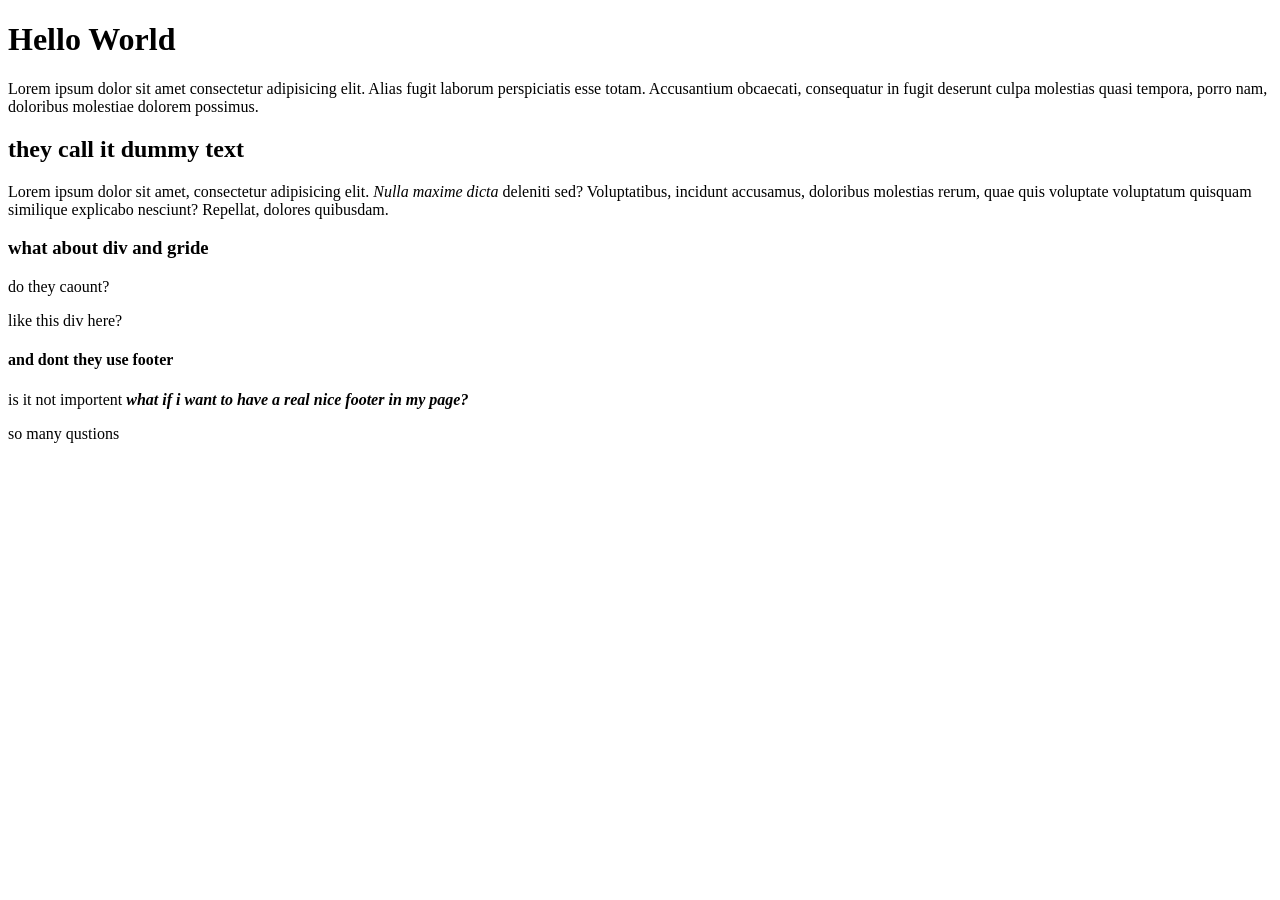
<file: html_boilerplate/index.html>
<!DOCTYPE html>
<html lang="en" dir="ltr">
<head>
    <meta charset="UTF-8">
    <meta name="viewport" content="width=device-width, initial-scale=1.0">
    <meta http-equiv="X-UA-Compatible" content="IE-edge">
    <title>Document</title>
</head>
<body>
 <h1>Hello World</h1>
 <p>Lorem ipsum dolor sit amet consectetur adipisicing elit.
     Alias fugit laborum perspiciatis esse totam. Accusantium obcaecati, 
     consequatur in fugit deserunt culpa molestias quasi tempora, 
     porro nam, doloribus molestiae dolorem possimus.</p>
     <h2>they call it dummy text</h2>
     <p> Lorem ipsum dolor sit amet, consectetur adipisicing elit.
         <em>Nulla maxime dicta</em> deleniti sed? 
         Voluptatibus, incidunt accusamus, doloribus molestias rerum, 
         quae quis voluptate voluptatum quisquam similique explicabo nesciunt? 
         Repellat, dolores quibusdam.</p>
         <h3>what about div and gride </h3>
         <p> do they caount? </p> 
         <div> like this div here?</div>
         <h4> and dont they use footer</h4>
         <p> is it not importent
             <em><strong> what if i want to have a real nice footer in my page? </strong></em></p>
             <p>so many qustions</p>
</body>
</html>
</file>
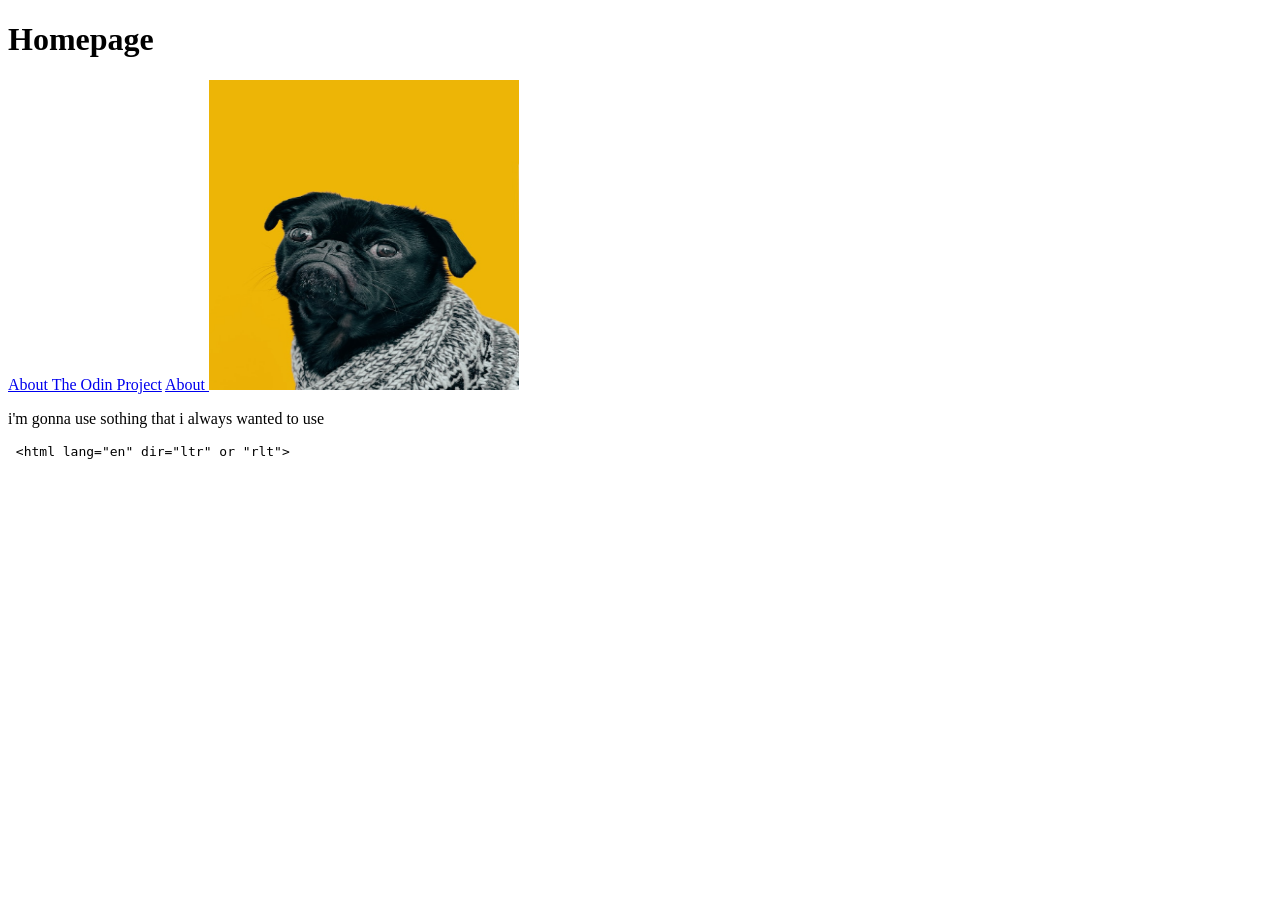
<file: odin-links-and-images/index.html>
<!DOCTYPE html>
<html lang="en" dir="ltr">
<head>
    <meta charset="UTF-8">
    <meta name="viewport" content="width=device-width, initial-scale=1.0">
    <meta http-equiv="X-UA-Compatible"  content="IE=edge">
    <title>links and stuff</title>
</head>
<body>
    <h1>Homepage</h1>
    <a href="https://www.theodinproject.com/about" target="_blank" rel="noopener noreferrer"> About The Odin Project</a>
<a href="pages/about.html" target="_blank" > About </a>
<img src="images/dog.jpg" alt="dog picture" height="310" width="310">
<p> i'm gonna use sothing that i always wanted to use</p>
<pre><code> &lt;html lang="en" dir="ltr" or "rlt"&gt; </code></pre>

</body>
</html>
</file>
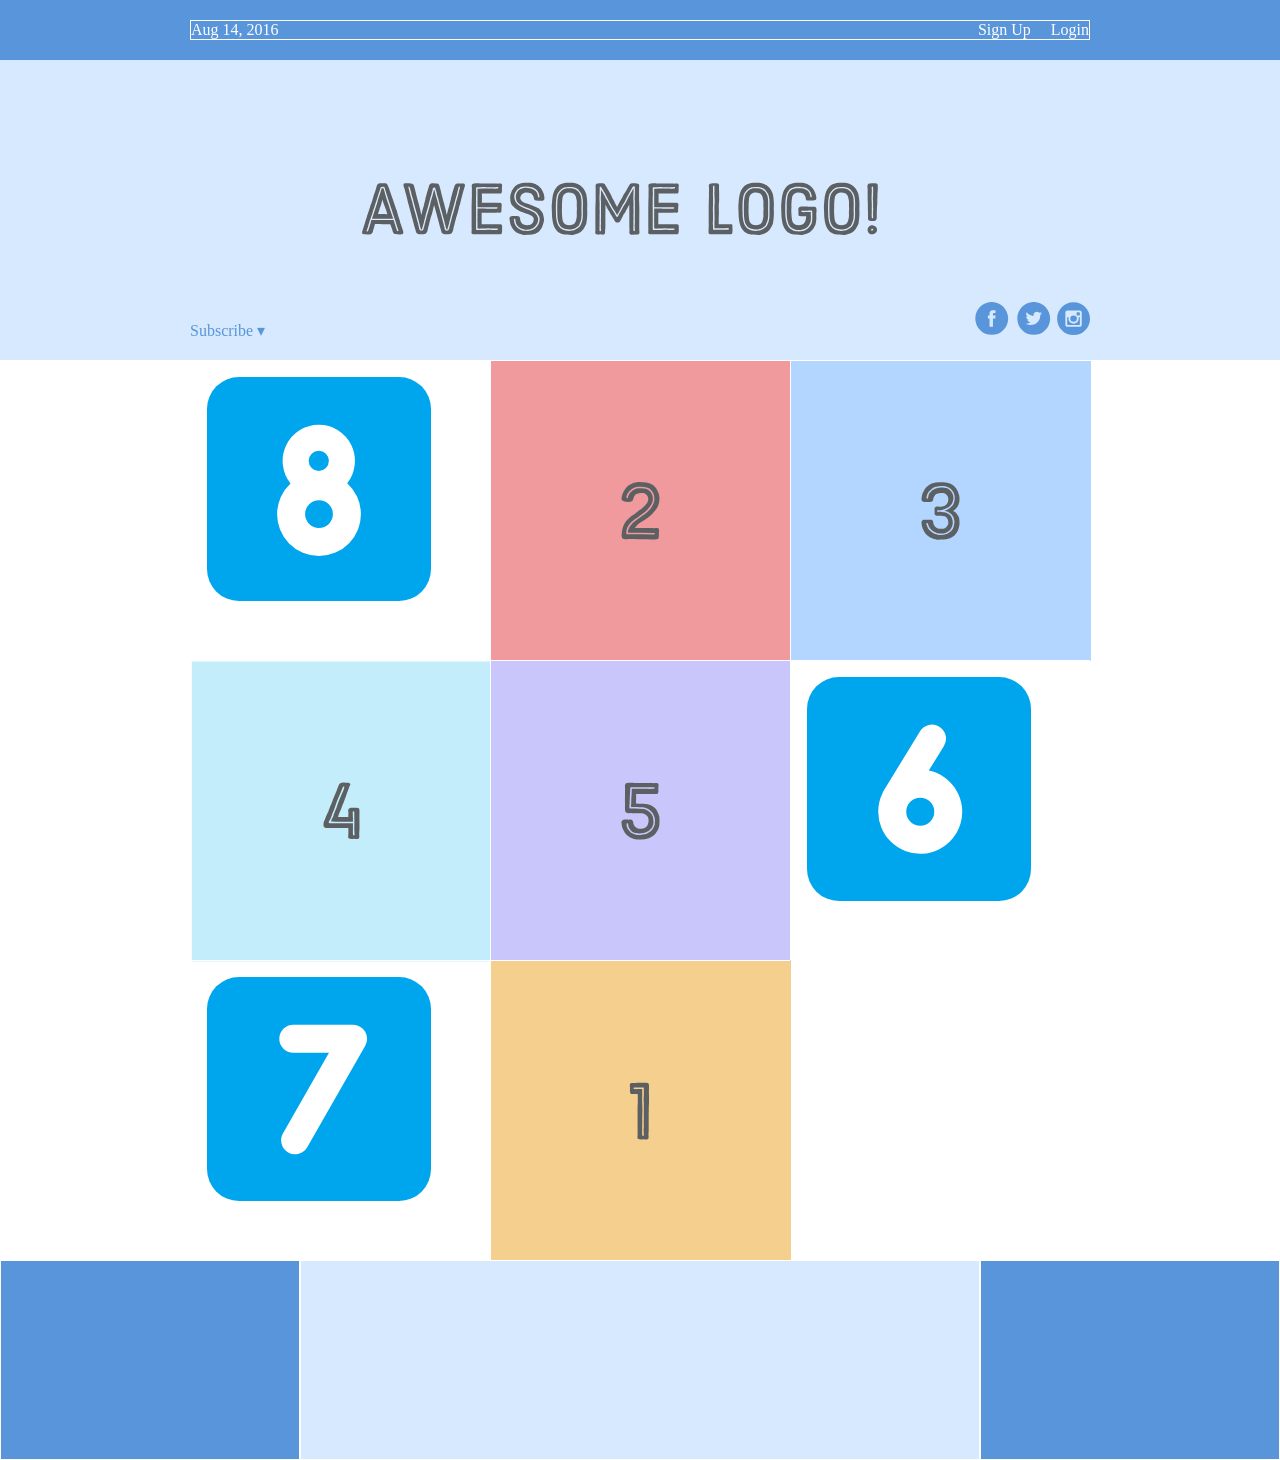
<file: mytests/flexbox/index.html>
<!DOCTYPE html>
<html lang="en">
<head>
    <meta charset="UTF-8">
    <meta name="viewport" content="width=device-width, initial-scale=1.0">
    <title>Document</title>
    <link rel="stylesheet"  href="styles/style.css"> 
</head>
<body>
   
<div class='menu-container'>
  <div class='menu'>
    <div class='date'>Aug 14, 2016</div>
    <div class='signup'>Sign Up</div>
    <div class='login'>Login</div>
  </div>
</div>
<div class='header-container'>
  <div class='header'>
    <div class='subscribe'>Subscribe &#9662;</div>
    <div class='logo'><img src='images/awesome-logo.svg'/></div>
    <div class='social'><img src='images/social-icons.svg'/></div>
  </div>
</div>
<div class='photo-grid-container'>
  <div class='photo-grid'>
    <div class='photo-grid-item first-item'>
      <img src='images/one.svg'/>
    </div>
    <div class='photo-grid-item'>
      <img src='images/two.svg'/>
    </div>
    <div class='photo-grid-item'>
      <img src='images/three.svg'/>
    </div>

<div class='photo-grid-item'>
  <img src='images/four.svg'/>
</div>
<div class='photo-grid-item'>
  <img src='images/five.svg'/>
</div>
<div class='photo-grid-item'>
  <img src='images/six.svg'/>
</div>
<div class='photo-grid-item'>
  <img src='images/seven.svg'/>
</div>
<div class='photo-grid-item last-item'>
  <img src='images/ate.svg'/>
</div>
</div>
</div>
<div class='footer'>
  <div class='footer-item footer-one'></div>
  <div class='footer-item footer-two'></div>
  <div class='footer-item footer-three'></div>
</div>
</body>
</html>
</file>
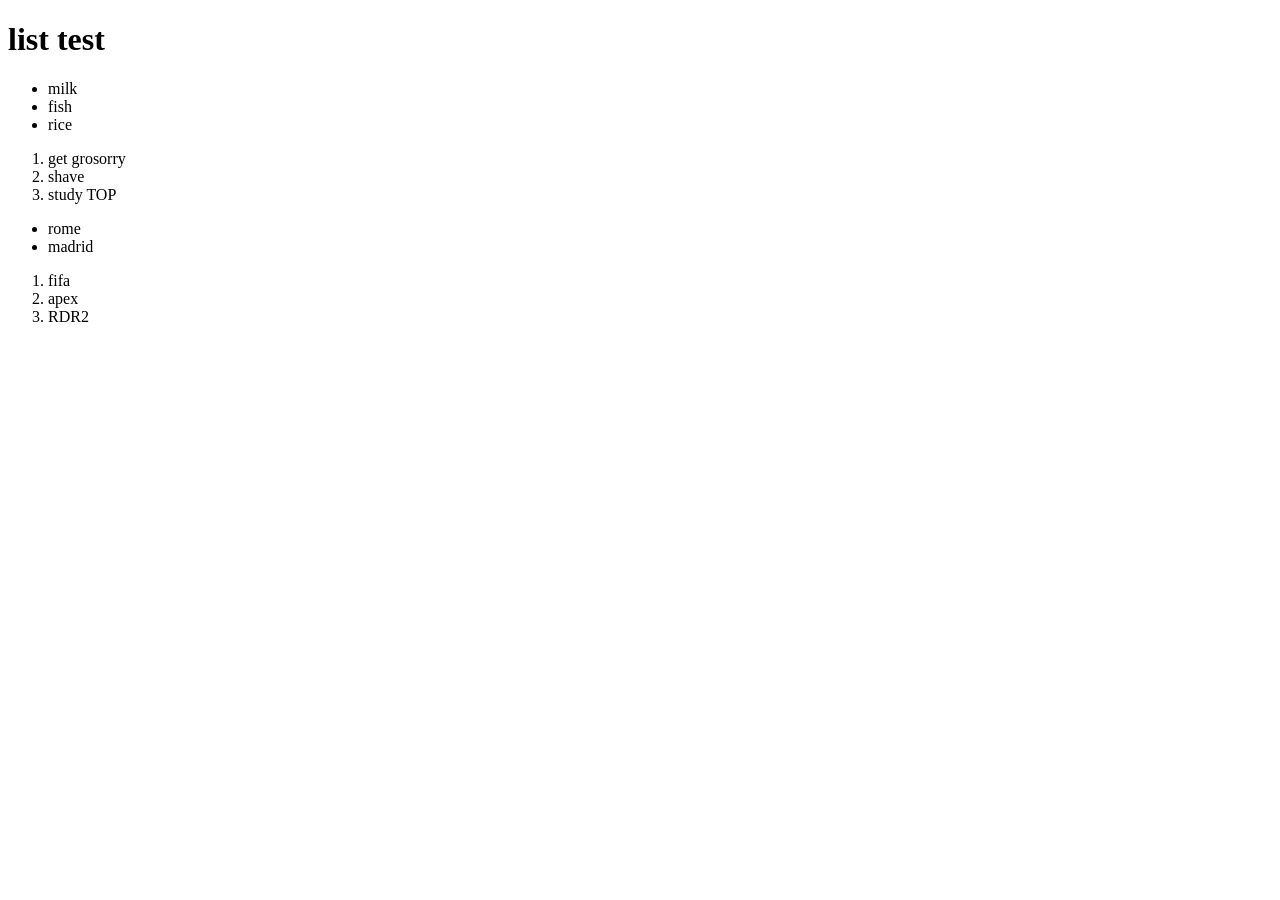
<file: html_boilerplate/list_tese.html>
<!DOCTYPE html>
<html lang="en">
<head>
    <meta charset="UTF-8">
    <meta name="viewport" content="width=device-width, initial-scale=1.0">
    <title>Document</title>
</head>
<body>
    <h1> list test </h1>
    <ul> <!--sinsce we are just tring things out let us see what this dose-->
        <li>milk</li>
        <li> fish</li>
        <li>rice</li>
    </ul>
    <ol><!--hhhh no you can not.ok so now i know i can add like anme of the list. hhhhh no i can not  -->
        <li>get grosorry</li>
        <li> shave </li>
        <li>study TOP</li>
    </ol>
    <ul> <!--the qusition is what will hapen if i style it when i get to css.-->
        <li>rome</li>
        <li>madrid</li>
    </ul>
    <ol> <!-- will every day is a new day we will see--> 
        <li>fifa</li>
        <li>apex</li>
        <li>RDR2</li>
    </ol>
</body>
</html>
</file>
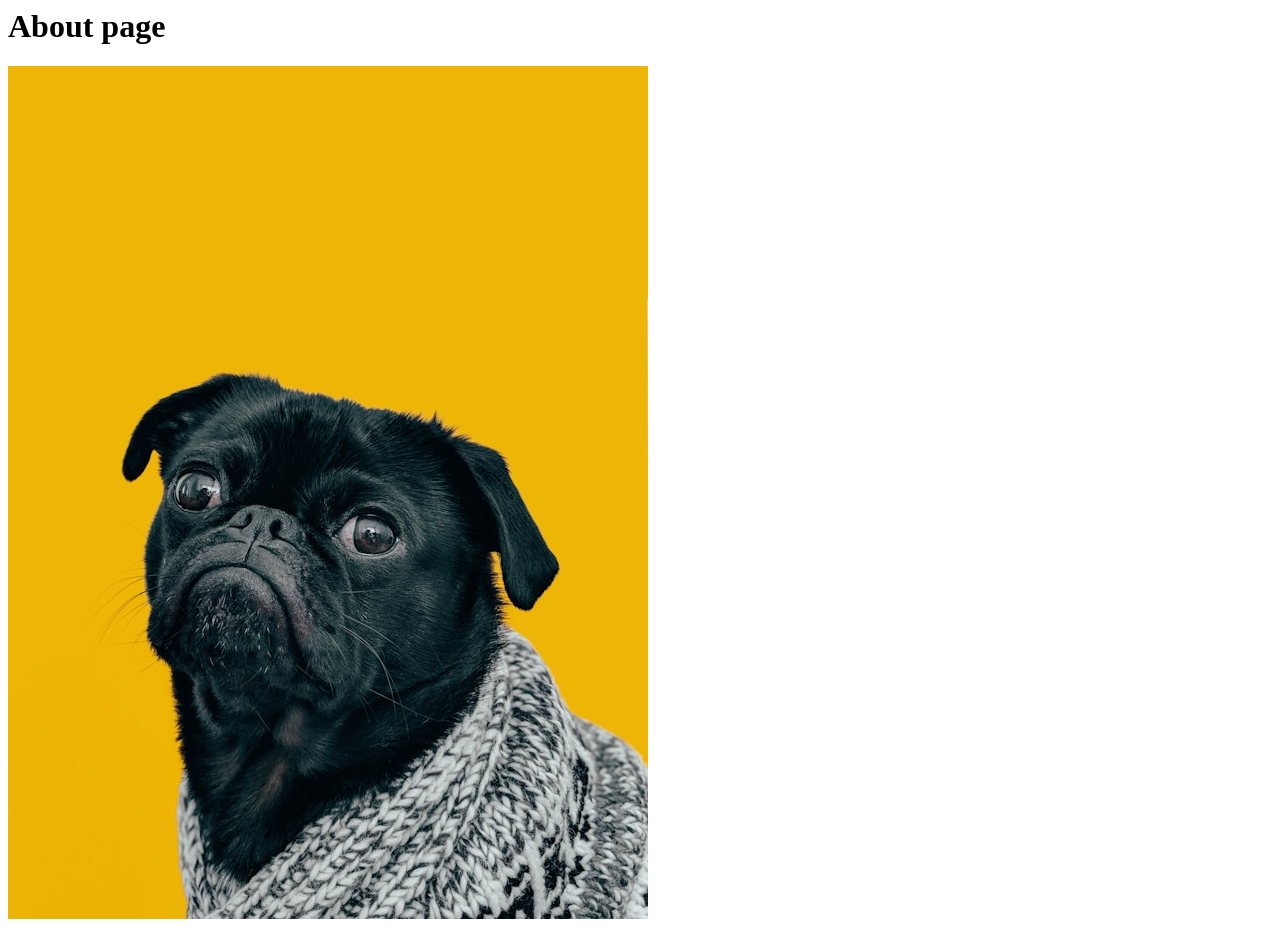
<file: odin-links-and-images/pages/about.html>
<!DOCTYPE htmle>
<html lang="en">
<head>
    <meta charset="UTF-8">
    <meta name="viewport" content="width=device-widt, initial-scale=1.0">
    <meta http-equiv="X-UA-Compatible" content="IE=edge">
    <title>Odin Links and Images</title>
</head>


<body>
<h1> About page</h1>
<img src="../images/dog.jpg">


</body>
</html>
</file>
<file: mytests/flexbox/styles/style.css>
* {
  margin: 0;
  padding: 0;
  box-sizing: border-box;
}

.menu-container {
  color: #fff;
  background-color: #5995DA;  /* Blue */
  padding: 20px 0;
   /* ... */
  display: flex;
  justify-content: center;    /* Add this */
}

.menu {
  border: 1px solid #fff;  /* For debugging */
  width: 900px;
    display: flex;
  justify-content: space-between;
}
.links {
  border: 1px solid #fff;  /* For debugging */
  display: flex;
  justify-content: flex-end;
}

.login {
  margin-left: 20px;
}
.header-container {
  color: #5995DA;
  background-color: #D6E9FE;
  display: flex;
  justify-content: center;
}

.header {
  width: 900px;
  height: 300px;
  display: flex;
  justify-content: space-between;
  align-items: center;  /* Add this */
}


.photo-grid-container {
  display: flex;
  justify-content: center;
}

.photo-grid {
  width: 900px;
  display: flex;
  justify-content: flex-start;
  flex-wrap: wrap;
  flex-direction: row;
   align-items: center;
}

.photo-grid-item {
  border: 1px solid #fff;
  width: 300px;
  height: 300px;
}

.first-item{
    order: 1;
}


.last-item {
  order: -1;
}

.social,
.subscribe {
  align-self: flex-end;
  margin-bottom: 20px;
}

.footer {
  display: flex;
  justify-content: space-between;
}

.footer-item {
  border: 1px solid #fff;
  background-color: #D6E9FE;
  height: 200px;
  flex: 1;
}
.footer-three {
  flex: 2;
}

.footer-one,
.footer-three {
  background-color: #5995DA;
  flex: initial;
  width: 300px;
}

.signup {
  margin-left: auto;
}
</file>
